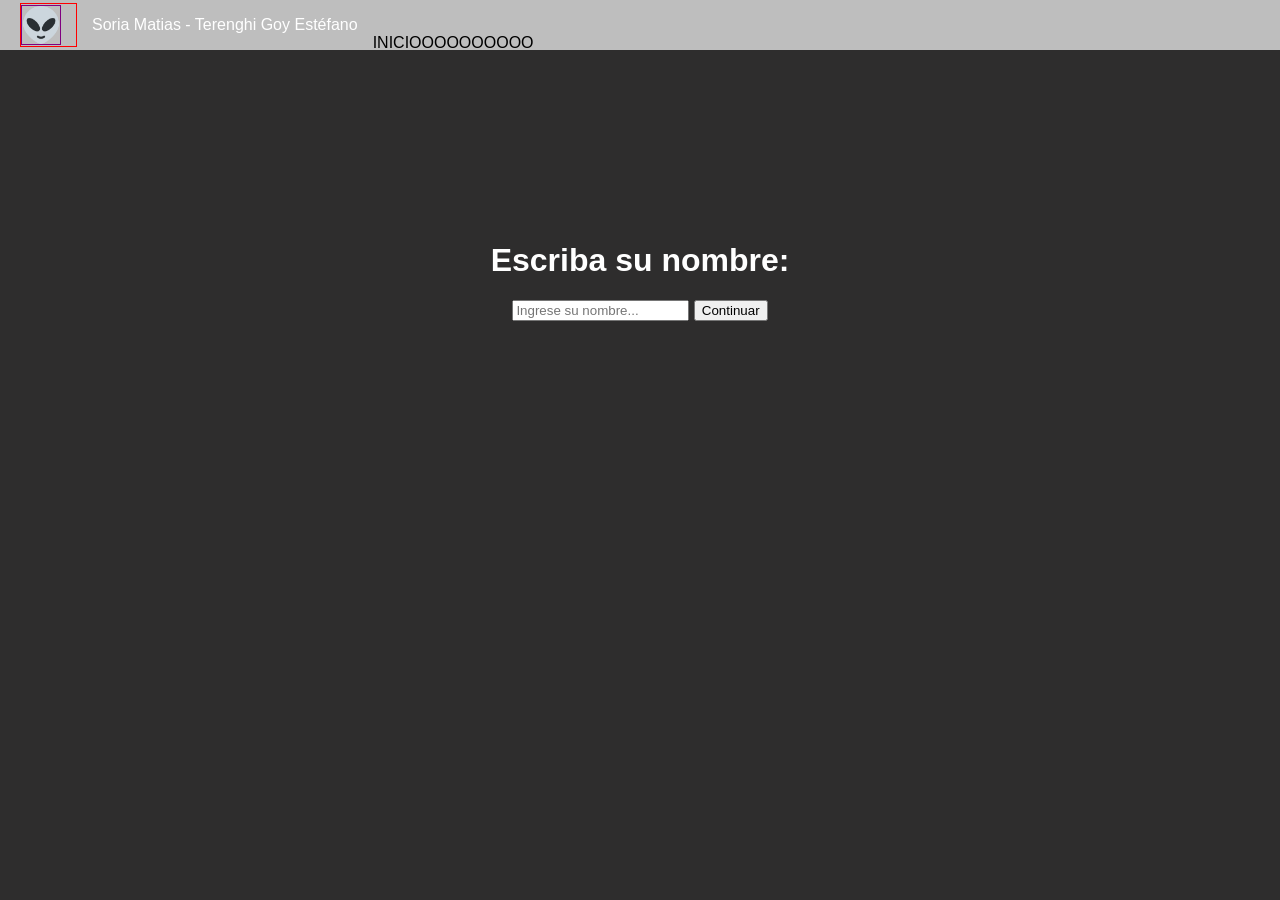
<file: index.html>
<!DOCTYPE html>
<html lang="es">
<head>
    <meta charset="UTF-8">
    <meta name="viewport" content="width=device-width, initial-scale=1.0">
    <title>Nombre de la pag</title>
    <link rel="icon" href="assets/icono/favicon.ico">
    <link rel="stylesheet" href="src/main.css">
    <script src="src/main.js" defer></script>
</head>

<body id="pagina-index">
    <header>
        <div id="logo-y-nombre">
            <img src="assets/icono/icono.png" id="logo">
            <h4 id="nombre"></h4>
        </div>
        <p class="menu-medio">Soria Matias - Terenghi Goy Estéfano</p>
        <nav>
            <a href="pages/cliente/inicio.html">INICIOOOOOOOOOO</a>
            <a href="pages/admin/login.ejs"></a>
        </nav>
    </header>

    <main>
        <h1>Escriba su nombre:</h1>
        <input type="text" placeholder="Ingrese su nombre..." id="input-nombre">
        <button id="btn-continuar">Continuar</button>
    </main>
    
</body>
</html>
</file>
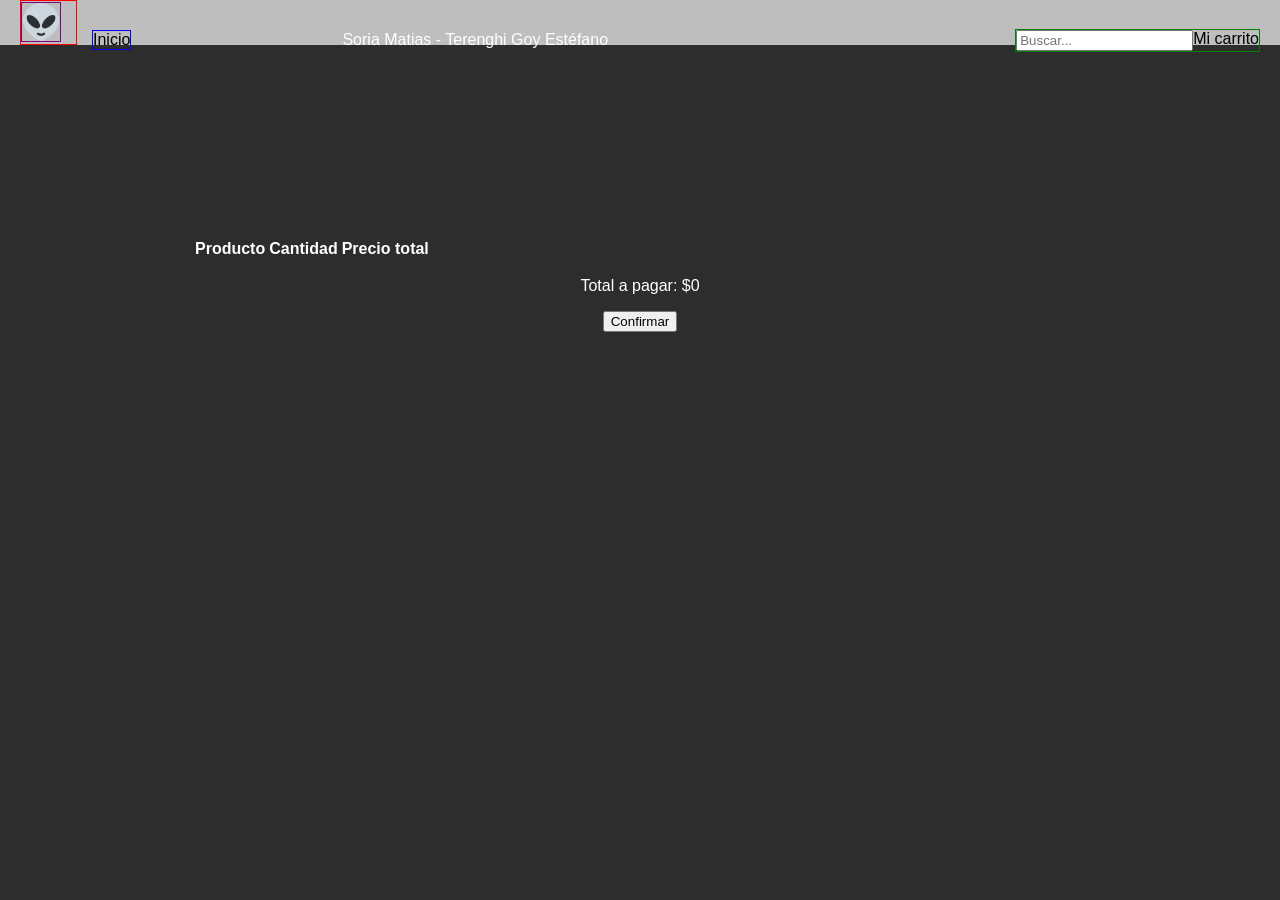
<file: pages/cliente/carrito.html>
<!DOCTYPE html>
<html lang="es">
<head>
    <meta charset="UTF-8">
    <meta name="viewport" content="width=device-width, initial-scale=1.0">
    <title>Nombre de la pag</title>
    <link rel="icon" href="../../assets/icono/favicon.ico">
    <link rel="stylesheet" href="../../src/main.css">
    <script src="../../src/main.js" defer></script>
</head>

<body id="pagina-carrito">
    <header>
        <div id="logo-y-nombre">
            <img src="../../assets/icono/icono.png" id="logo">
            <h4 id="nombre"></h4>
        </div>
        <nav id="menu-izquierda">
            <a href="inicio.html">Inicio</a>
        </nav>
        <p id="menu-medio">Soria Matias - Terenghi Goy Estéfano</p>
        <nav id="menu-derecha">
            <input type="text" placeholder="Buscar..." oninput="filtrarProductos(this.value)" id="barra-busqueda">
            <a href="#">Mi carrito</a>
        </nav>
    </header>

    <main>
        <section id="contenedor-tabla">
            <table id="tabla-carrito"></table>
        </section>
        <section id="contenedor-valor-final">
            <p id="valor-final">Total a pagar:</p>
            <button onclick="window.location.href='ticket.html'">Confirmar</button>
        </section>  
    </main>
    
</body>
</html>
</file>
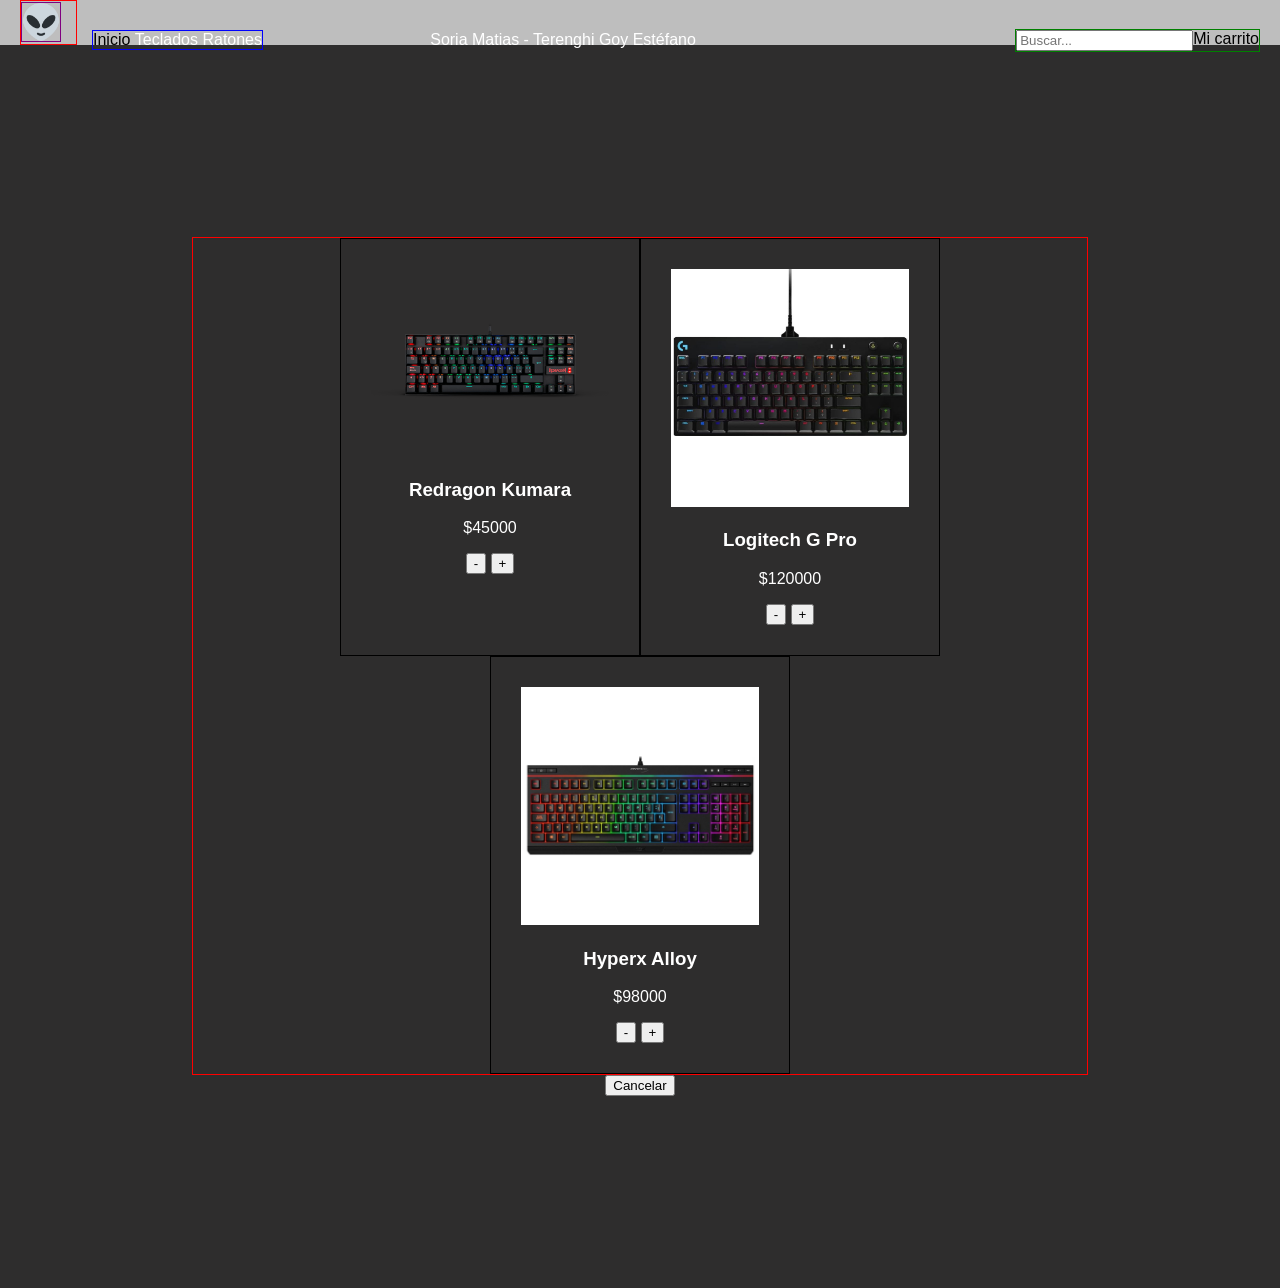
<file: pages/cliente/inicio.html>
<!DOCTYPE html>
<html lang="es">
<head>
    <meta charset="UTF-8">
    <meta name="viewport" content="width=device-width, initial-scale=1.0">
    <title>Nombre de la pag</title>
    <link rel="icon" href="../../assets/icono/favicon.ico">
    <link rel="stylesheet" href="../../src/main.css">
    <script src="../../src/main.js" defer></script>
</head>

<body id="pagina-inicio">
    <header>
        <div id="logo-y-nombre">
            <img src="../../assets/icono/icono.png" id="logo">
            <h4 id="nombre"></h4>
        </div>
        <nav id="menu-izquierda">
            <a href="#">Inicio</a>
            <button onclick="imprimirProductos(teclados)">Teclados</button>
            <button onclick="imprimirProductos(mouses)">Ratones</button>
        </nav>
        <p id="menu-medio">Soria Matias - Terenghi Goy Estéfano</p>
        <nav id="menu-derecha">
            <input type="text" placeholder="Buscar..." oninput="filtrarProductos(this.value)" id="barra-busqueda">
            <a href="carrito.html">Mi carrito</a>
        </nav>
    </header>

    <main>
        <section id="contenedor-productos"></section>
        <button onclick="window.location.href='../../index.html'">Cancelar</button>
    </main>
    
</body>
</html>
</file>
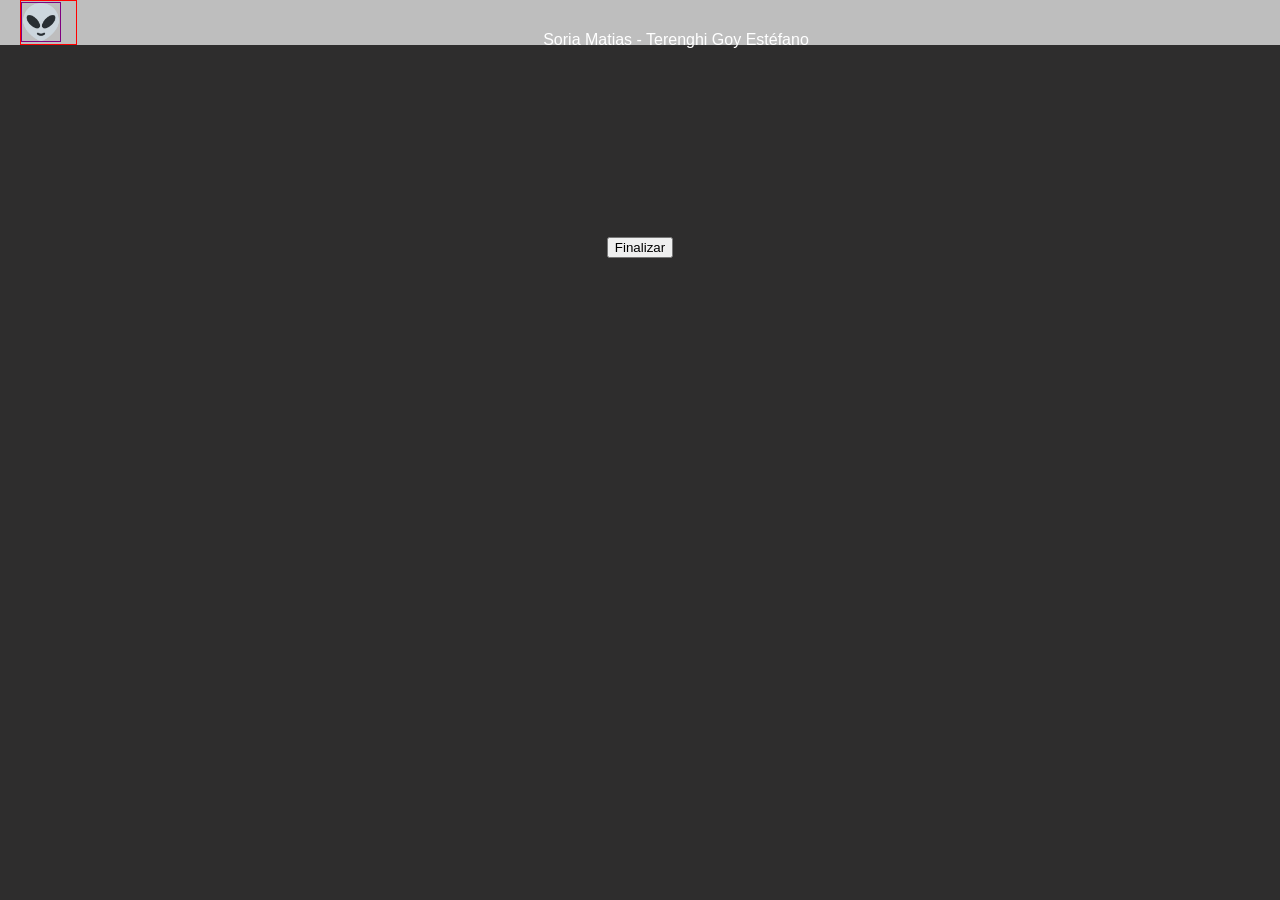
<file: pages/cliente/ticket.html>
<!DOCTYPE html>
<html lang="es">
<head>
    <meta charset="UTF-8">
    <meta name="viewport" content="width=device-width, initial-scale=1.0">
    <title>Nombre de la pag</title>
    <link rel="icon" href="../../assets/icono/favicon.ico">
    <link rel="stylesheet" href="../../src/main.css">
    <script src="../../src/main.js" defer></script>
</head>

<body id="#pagina-ticket">
    <header>
        <div id="logo-y-nombre">
            <img src="../../assets/icono/icono.png" id="logo">
            <h4 id="nombre"></h4>
        </div>
        <p id="menu-medio">Soria Matias - Terenghi Goy Estéfano</p>
    </header>

    <main>
        <button onclick="window.location.href='../../index.html'">Finalizar</button>
    </main>
    
</body>
</html>
</file>
<file: src/main.css>
/*************************************************************/
/* Layout base */
/*************************************************************/

* {
    box-sizing: border-box;
}

body {
    font-family: Arial, Helvetica, sans-serif;
    margin: 0;
    background-color: #2e2d2d;
    color: white;
}

header {
    display: flex;
    background-color: rgb(190, 190, 190);
    align-items: center;
    padding: 0px 20px;
    gap: 15px;
}

#logo-y-nombre {
    display: flex;
    border: 1px solid red;
    align-items: center;
    gap: 15px;
}

#logo {
    height: 40px;
    width: auto;
    border: 1px solid purple;
}

h4,
nav {
    position: relative;
    top: 18px;
}

a,
a:active,
a:link {
    text-decoration: none;
    color: black;
}

main {
    margin: 15%;
    text-align: center;
}

/*************************************************************/
/* Header general */
/*************************************************************/
#menu-izquierda {
    border: 1px solid blue;
}

#menu-medio {
    display: flex;
    margin: 0 auto 0 auto;
    position: relative;
    top: 18px;
}

#menu-derecha {
    display: flex;
    border: 1px solid green;
    margin-left: auto;
}

#menu-izquierda button {
    background: none;
    border: none;
    padding: 0;
    font: inherit;
    color: inherit;
    cursor: pointer;
}


/*************************************************************/
/* Productos JS */
/*************************************************************/

ul{
    list-style: none;
    padding: 0;
    margin: 0;
    display: flex;
    justify-content: center; 
    gap: 20px;            
    width: 100%;
}

#contenedor-productos {
    display: flex;
    flex-wrap: wrap;
    border: 1px solid red;
    justify-content: center;
}

.producto {
    list-style: none;
    border: 1px solid black;
    width: 300px;
    padding: 30px;
}

.producto img{
    width: 100%;
    
}
</file>
